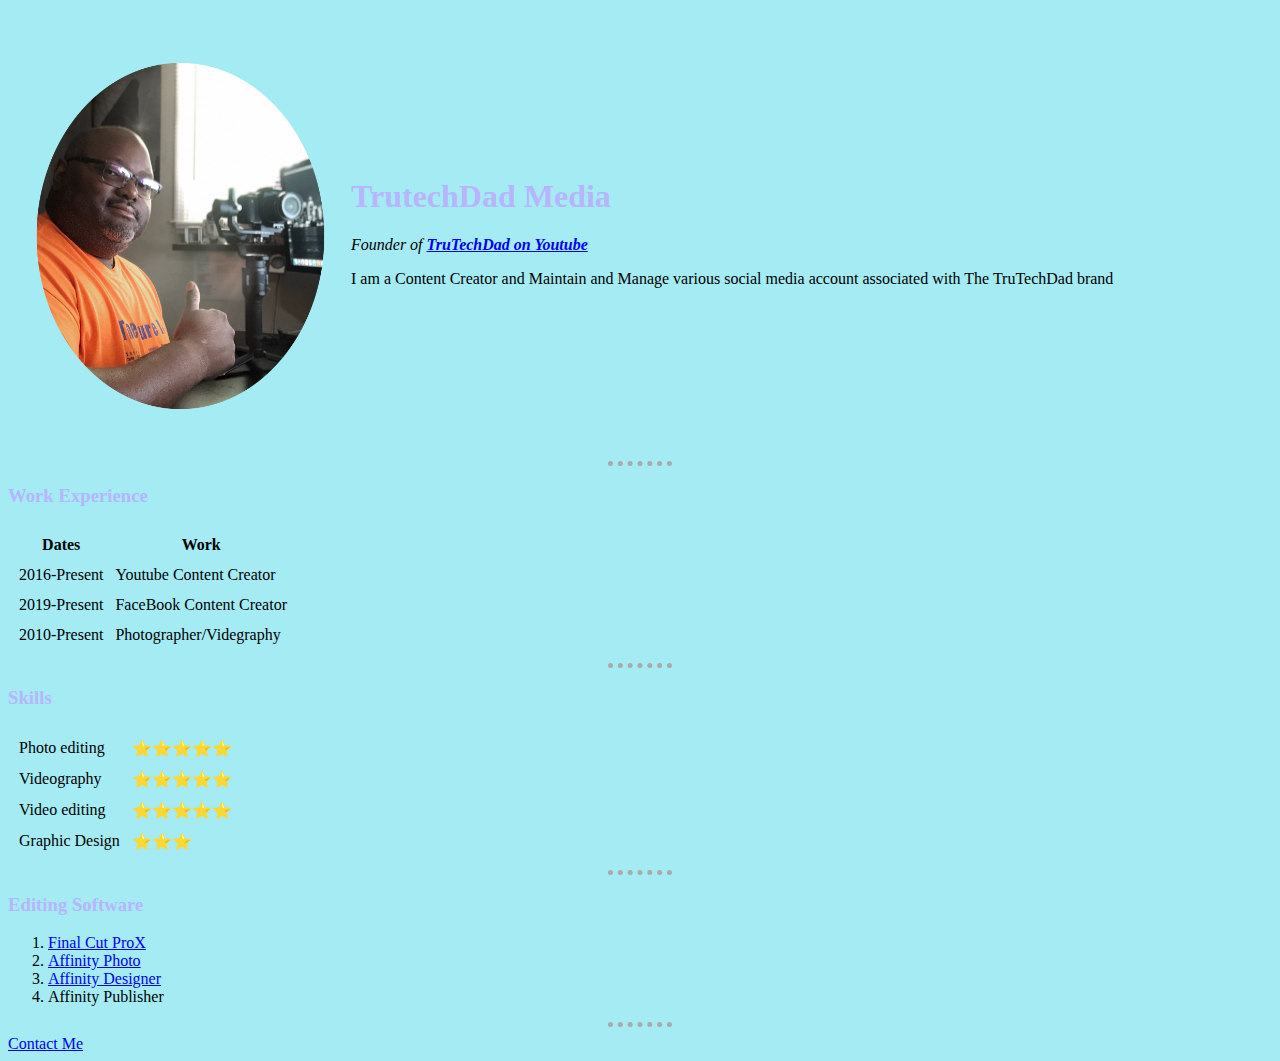
<file: index.html>
<!DOCTYPE html>
<html lang="en" dir="ltr">

<head>
  <meta charset="utf-8">
  <title>⚔TruTechDad Media</title>
  <link rel="stylesheet" href="css/styles.css">

</head>


<body>
  <table cellspacing="20">
    <tr>
      <td><img src="TruTechDad5 png.png" alt="TruTechDadMedia profile picture"></td>
      <td>
        <h1>TrutechDad Media</h1>
        <P><em>Founder of <strong><a href="https://www.youtube.com/channel/UCu8wsUlp_jHDDfho9QVQuOw">TruTechDad on Youtube</a></strong></em></P>
        <p>I am a Content Creator and Maintain and Manage various social media account associated with The TruTechDad brand</p>
      </td>
    </tr>
  </table>
  <hr>
  <h3>Work Experience</h3>
  <table cellspacing="10">
    <thead>
      <th>Dates</th>
      <th>Work</th>
    </thead>
    <tr>
      <td>2016-Present</td>
      <td>Youtube Content Creator</td>
    </tr>
    <tr>
      <td>2019-Present</td>
      <td>FaceBook Content Creator</td>
    </tr>
    <tr>
      <td>2010-Present</td>
      <td>Photographer/Videgraphy</td>
    </tr>
  </table>
  <hr>
  <h3>Skills</h3>
  <table cellspacing="10">
    <tr>
      <td>Photo editing</td>
      <td>⭐⭐⭐⭐⭐</td>
    </tr>
    <tr>
      <td>Videography</td>
      <td>⭐⭐⭐⭐⭐</td>
    </tr>
    <tr>
      <td>Video editing</td>
      <td>⭐⭐⭐⭐⭐</td>
    </tr>
    <tr>
      <td>Graphic Design</td>
      <td>⭐⭐⭐</td>
    </tr>
  </table>
  <hr>
  <h3>Editing Software</h3>
  <ol>
    <li><a href="https://www.instagram.com/p/CKIAVF6J3HX/">Final Cut ProX</a> </li>
    <li><a href="https://www.instagram.com/p/CLz6N-dpvgr/">Affinity Photo</a></li>
    <li><a href="https://www.instagram.com/p/CBPG_lOgW5Y/">Affinity Designer</a></li>
    <li>Affinity Publisher</li>
  </ol>


  <hr>
  <a href="Contact Me.html">Contact Me</a>
</body>

</html>
</file>
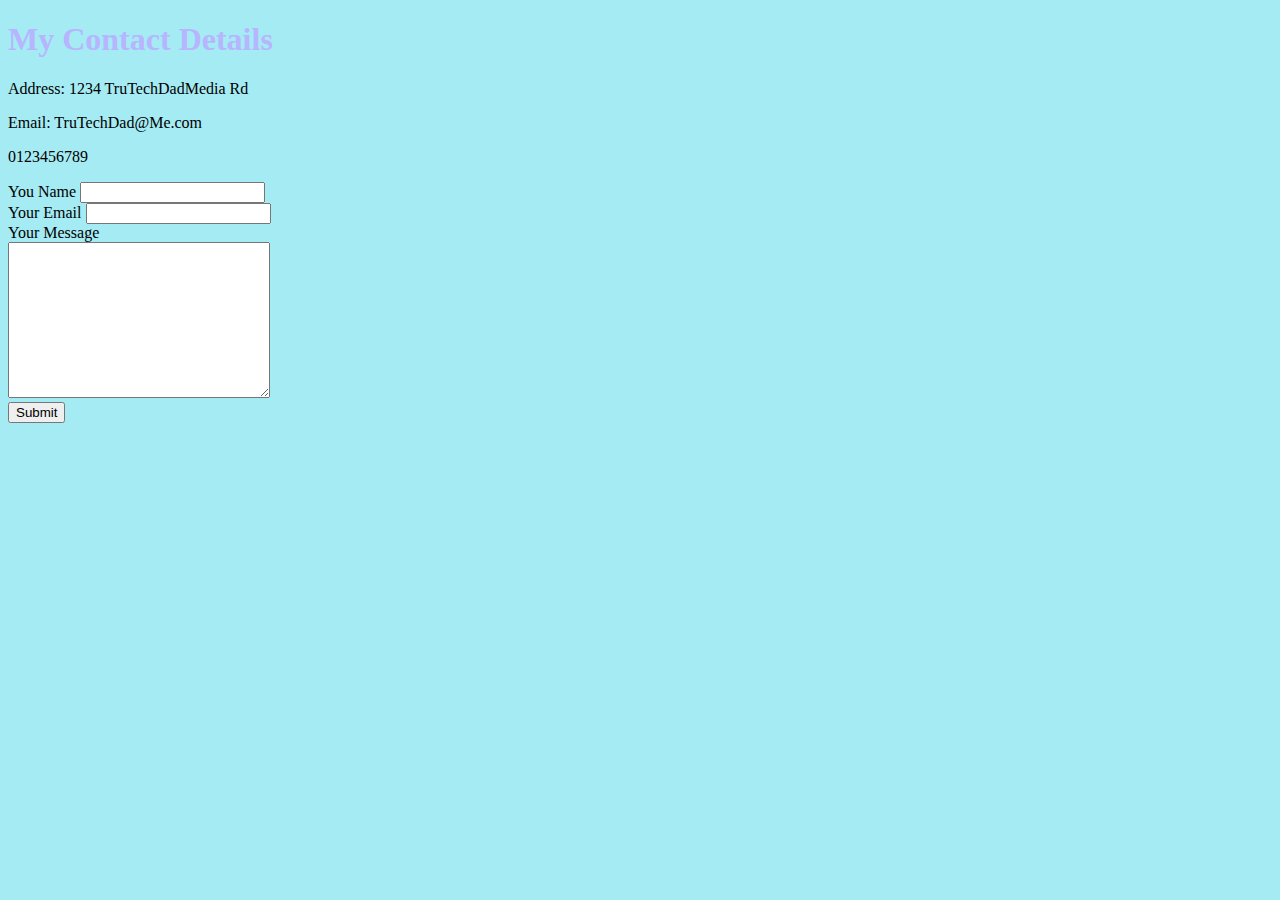
<file: Contact Me.html>
<!DOCTYPE html>
<html lang="en" dir="ltr">
  <head>
    <meta charset="utf-8">
    <link rel="stylesheet" href="css/styles.css">
    <title></title>
  </head>
  <body>
    <h1>My Contact Details</h1>
    <p>Address: 1234 TruTechDadMedia Rd</p>
    <p>Email: TruTechDad@Me.com</p>
    <p>0123456789</p>


     <form action="mailto:Trutechdad@gmail.com" method="post" enctype="text/plain">
       <label>You Name</label>
       <input type="your" name="yourName" value="">
       <br>
       <label>Your Email</label>
       <input type="email" name="yourEmail"> <br>
       <label>Your Message</label> <br>
       <textarea name="yourMessage" rows="10" cols="30"></textarea> <br>
       <input type="submit" name="">
    </form>

  </body>
</html>
</file>
<file: css/styles.css>
body {
  background-color: #A4EBF3;
}
hr {
  border-style: none;
  border-top-style: dotted;
  border-color: #AAAAAA;
  border-width: 5px;
  width: 5%;
}

h1 {
  color: #B8B5FF;
}

h3 {
  color: #B8B5FF;
  
}
</file>
